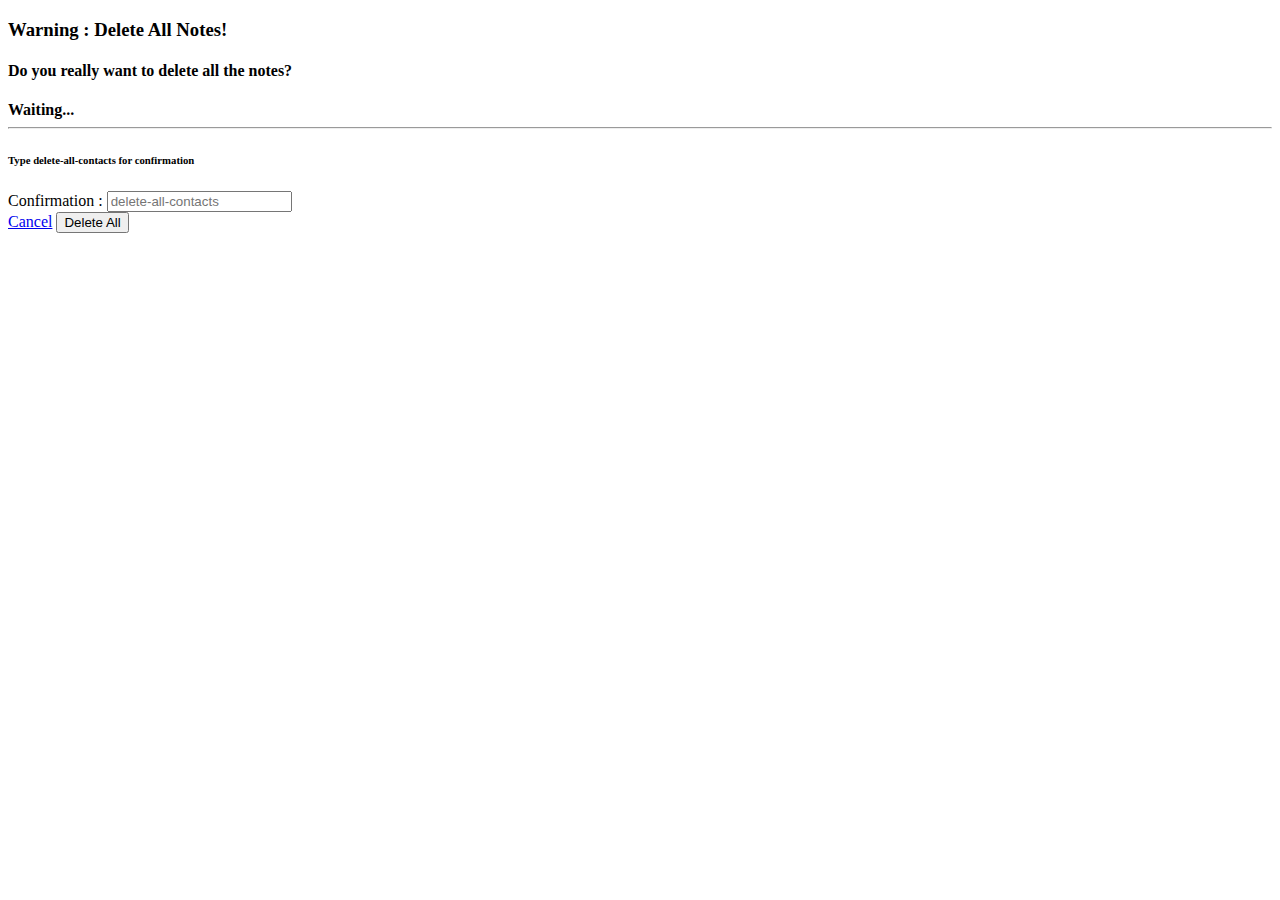
<file: templates/delete-all.html>
<!doctype html>
<html lang="en">

<head>
    <!-- Required meta tags -->
    <meta charset="utf-8">
    <meta name="viewport" content="width=device-width, initial-scale=1">

    <!-- Bootstrap CSS -->
    <link href="https://cdn.jsdelivr.net/npm/bootstrap@5.0.0-beta1/dist/css/bootstrap.min.css" rel="stylesheet"
        integrity="sha384-giJF6kkoqNQ00vy+HMDP7azOuL0xtbfIcaT9wjKHr8RbDVddVHyTfAAsrekwKmP1" crossorigin="anonymous">

    <title>Delete All Notes</title>
</head>

<body>
    <div class="container">
        <div class="alert alert-danger my-3" role="alert">
            <h3 class="alert-heading">Warning : Delete All Notes!</h3>
            <h4>Do you really want to delete all the notes?</h4>
            <div class="my-3 d-flex align-items-center">
                <strong>Waiting...</strong>
                <div class="spinner-border ms-auto" role="status" aria-hidden="true"></div>
            </div>
            <hr>
            <h6 class="text-center">Type <b>delete-all-contacts</b> for confirmation</h6>
            <form action="/delete/all" method="POST">
                <div class="input-group mb-3">
                    <span class="input-group-text" id="basic-addon1">Confirmation : </span>
                    <input type="text" class="form-control" name="confirmation" placeholder="delete-all-contacts" aria-label="Username"
                        aria-describedby="basic-addon1">
                </div>
                <div class="my-3">
                    <a href="/" class="btn btn-lg btn-outline-success">Cancel</a>
                    <button class="btn btn-lg btn-outline-danger">Delete All</button>
                </div>
            </form>
        </div>
    </div>

    <!-- Optional JavaScript; choose one of the two! -->

    <!-- Option 1: Bootstrap Bundle with Popper -->
    <script src="https://cdn.jsdelivr.net/npm/bootstrap@5.0.0-beta1/dist/js/bootstrap.bundle.min.js"
        integrity="sha384-ygbV9kiqUc6oa4msXn9868pTtWMgiQaeYH7/t7LECLbyPA2x65Kgf80OJFdroafW"
        crossorigin="anonymous"></script>

    <!-- Option 2: Separate Popper and Bootstrap JS -->
    <!--
    <script src="https://cdn.jsdelivr.net/npm/@popperjs/core@2.5.4/dist/umd/popper.min.js" integrity="sha384-q2kxQ16AaE6UbzuKqyBE9/u/KzioAlnx2maXQHiDX9d4/zp8Ok3f+M7DPm+Ib6IU" crossorigin="anonymous"></script>
    <script src="https://cdn.jsdelivr.net/npm/bootstrap@5.0.0-beta1/dist/js/bootstrap.min.js" integrity="sha384-pQQkAEnwaBkjpqZ8RU1fF1AKtTcHJwFl3pblpTlHXybJjHpMYo79HY3hIi4NKxyj" crossorigin="anonymous"></script>
    -->
</body>

</html>
</file>
